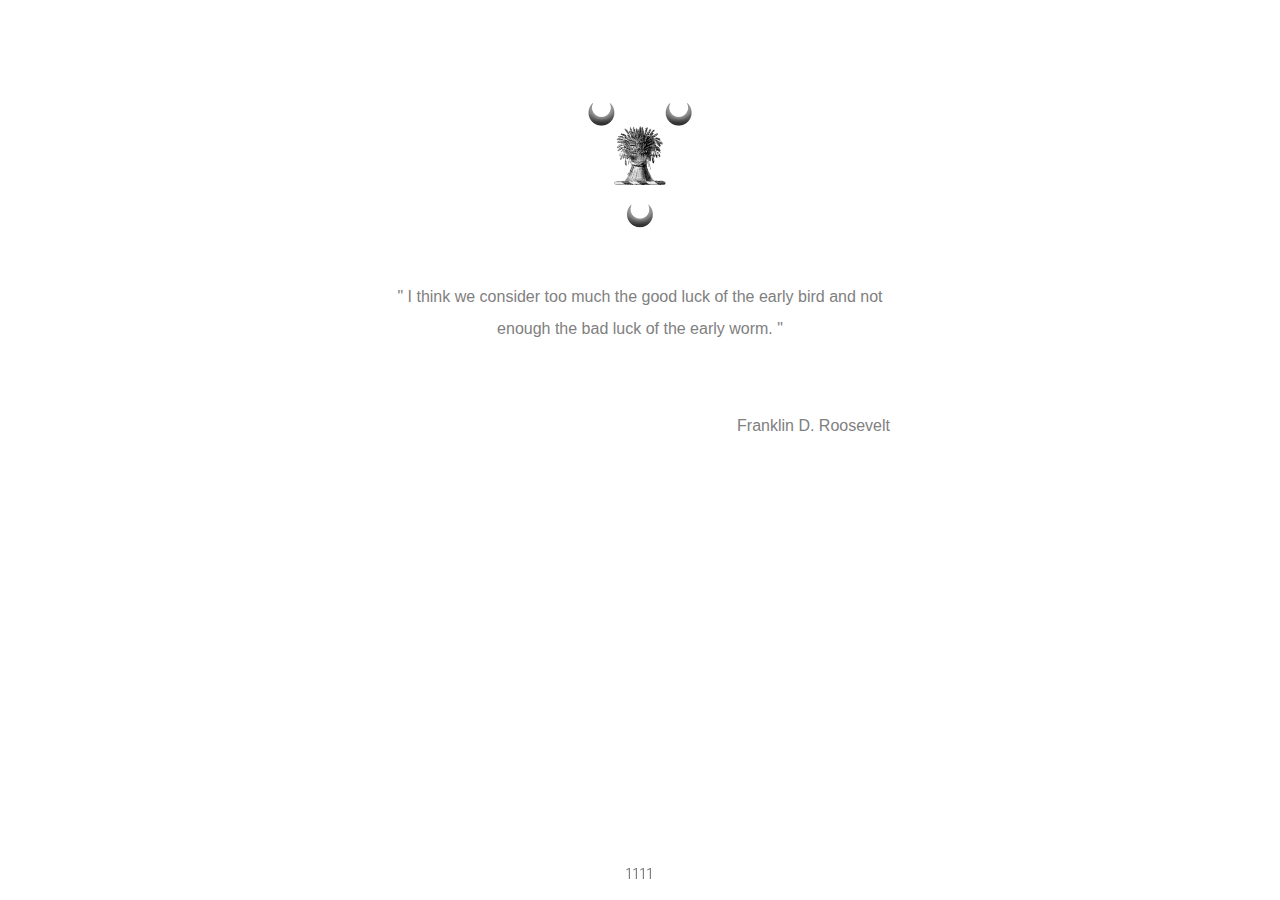
<file: index.html>
<!DOCTYPE html>
<html lang="en">
<head>
    <meta charset="UTF-8";>
    <meta name="description" content="quotes">
    <meta name="viewport" content="width=device-width, initial-scale=1">
    <title>Certiorem</title>
    <!-- Welcome to Certiorem (Latin for 'notify' or 'notification'). Please check back periodically for newly uploaded inspiration. -->
    
    <link rel="stylesheet" href="style.css">
</head>
    <link rel="shortcut icon" href="transparent.png">
<body>
    <img src="logo.png" alt="logo" style="width: 40%">
    <div class="main">
        <br/>
        <div class="quoteCenter">
            <h2>" I think we consider too much the good luck of the early bird and not enough the bad luck of the early worm. "</h2>
            <p class="author"> Franklin D. Roosevelt </p>
        </div>
    </div>
    <div class="footer">
        <p class="hover">1111</p>
    </div>
</body>
</html>
</file>
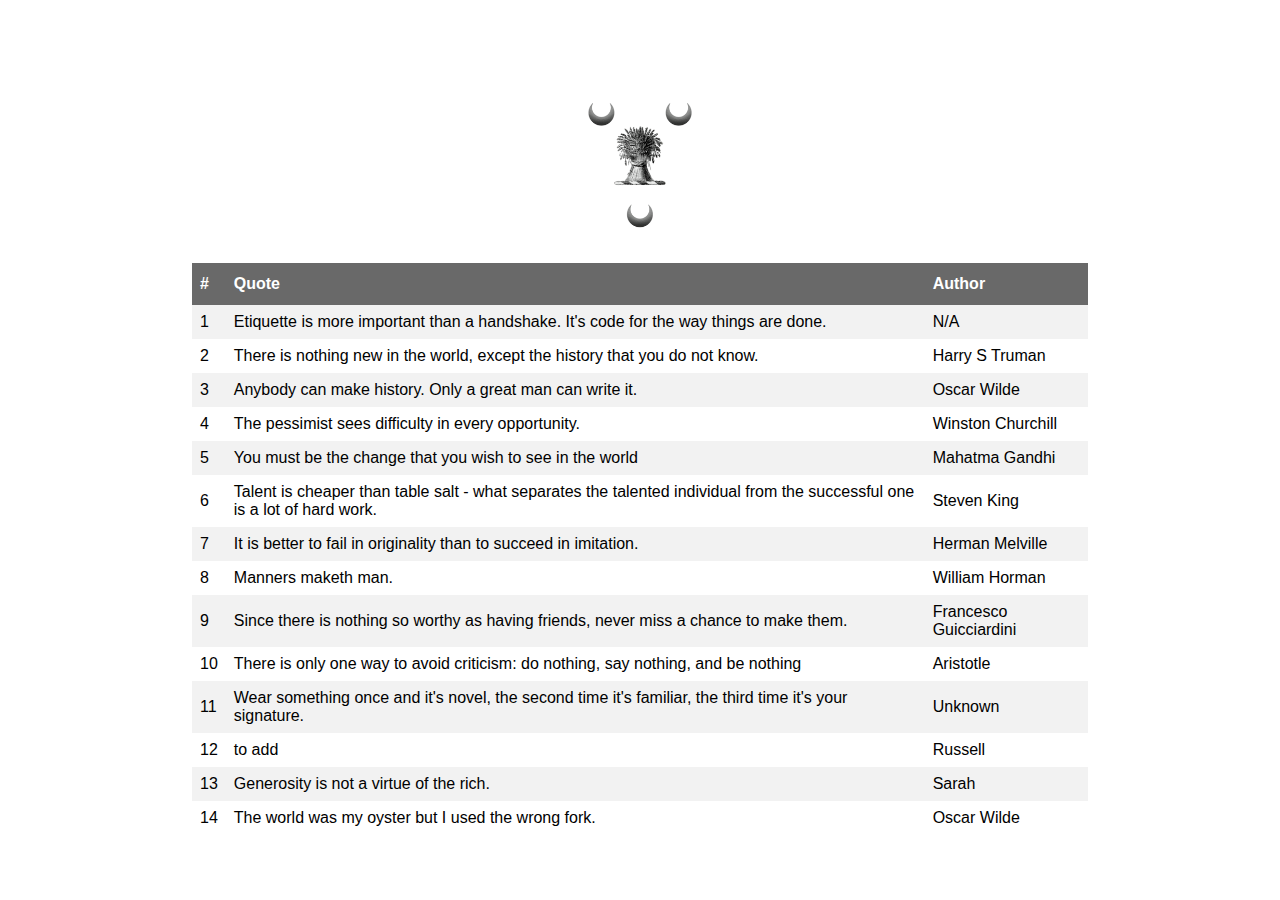
<file: history.html>
<!DOCTYPE html>
<html lang="en">
<head>
    <meta charset="UTF-8">
    <meta name="viewport" content="width=device-width, initial-scale=1">
    <title>Certiorem | History</title>
    <link rel="stylesheet" href="style.css">
    <script>
    
    </script>
</head>
    <link rel="shortcut icon" href="transparent.png">
    
<body>
    <img src="logo.png" alt="logo" style="width: 40%">
    <table class="quotes">
        <tr>
            <th>#</th>
            <th>Quote</th>
            <th>Author</th>
        </tr>
        <tr>
            <td>1</td>
            <td>Etiquette is more important than a handshake. It's code for the way things are done.</td>
            <td>N/A</td>
        </tr>
        <tr>
            <td>2</td>
            <td>There is nothing new in the world, except the history that you do not know.</td>
            <td>Harry S Truman</td>
        </tr>
        <tr>
            <td>3</td>
            <td>Anybody can make history. Only a great man can write it.</td>
            <td>Oscar Wilde</td>
        </tr>
        <tr>
            <td>4</td>
            <td>The pessimist sees difficulty in every opportunity.</td>
            <td>Winston Churchill</td>
        </tr>
        <tr>
            <td>5</td>
            <td>You must be the change that you wish to see in the world</td>
            <td>Mahatma Gandhi</td>
        </tr>
        <tr>
            <td>6</td>
            <td>Talent is cheaper than table salt - what separates the talented individual from the successful one is a lot of hard work.</td>
            <td>Steven King</td>
        </tr>
        <tr>
            <td>7</td>
            <td>It is better to fail in originality than to succeed in imitation.</td>
            <td>Herman Melville</td>
        </tr>
        <tr>
            <td>8</td>
            <td>Manners maketh man.</td>
            <td>William Horman</td>
        </tr>
        <tr>
            <td>9</td>
            <td>Since there is nothing so worthy as having friends, never miss a chance to make them.</td>
            <td>Francesco Guicciardini</td>
        </tr>
        <tr>
            <td>10</td>
            <td>There is only one way to avoid criticism: do nothing, say nothing, and be nothing</td>
            <td>Aristotle</td>
        </tr>
        <tr>
            <td>11</td>
            <td>Wear something once and it's novel, the second time it's familiar, the third time it's your signature.</td>
            <td>Unknown</td>
        </tr>
        <tr>
            <td>12</td>
            <td>to add</td>
            <td>Russell</td>
        </tr>
        <tr>
            <td>13</td>
            <td>Generosity is not a virtue of the rich.</td>
            <td>Sarah</td>
        </tr>
        <tr>
            <td>14</td>
            <td>The world was my oyster but I used the wrong fork.</td>
            <td>Oscar Wilde</td>
        </tr>
    </table>
</body>
</html>
</file>
<file: style.css>
@import url('https://fonts.googleapis.com/css?family=Chakra+Petch:300&display=swap');

html {
    background-image: url("https://www.transparenttextures.com/patterns/absurdity.png");
    height: 100%;
}

body {
    margin: 0;
    height: 100%;
}

.main {
    text-align: center;
    font-family: sans-serif;
}

.quoteCenter {
    width: 60%;
    max-width: 500px;
    margin: 0 auto;
}

.footer {
    position: fixed;
    bottom: 0;
    width: 100%;
    color: grey;
    text-align: center;
    background: transparent;
    letter-spacing: 2px;
    font-family: 'Chakra Petch', sans-serif;
}

.author {
    text-align: right;
    color: grey;
    font-family: 'Raleway', sans-serif;
    font-weight: 300;
    font-size: 16px;
}

::selection{
    background: gold;
}

::moz-selection {
    background: gold;
}

h2 {
    color: grey;
    font-family: 'Raleway', sans-serif;
    font-size: 16px;
    font-weight: 300;
    line-height: 32px;
    margin: 0 0 72px;
    text-align: center;
}

img {
    display: block;
    padding-top: 10vh;
    padding-bottom: 30px;
    margin-left: auto;
    margin-right: auto;
    min-width: 60px;
    max-width: 130px;
}

.quotes {
    border-collapse: collapse;
    font-family: 'Raleway', sans-serif;
    font-weight: 300;
    width: 70%;
    margin: 0 auto; 
}

.quotes td, .quotes th {
    /*border: 1px solid #ddd;*/
    padding: 8px;
}

.quotes tr:nth-child(even) {
    background-color: #f2f2f2;   
}

.quotes tr:nth-child(odd) {
    background-color: #fff;
}

.quotes tr:hover {background-color: #ddd;}

.quotes th {
    padding-top: 12px;
    padding-bottom: 12px;
    text-align: left;
    background-color: dimgrey;
    color: white;
}

@media only screen and (max-width: 600px) {
    .quoteCenter {
        width: 80%;
        margin: 0 auto;
    }
    .quotes {
        width: 90%;
    }
}

@media only screen and (max-height: 460px) {
    .footer p {
        display: none !important;
        visibility: hidden !important;
    }
}

/***Fade-ins***/
.quoteCenter, .author, .img {
    -webkit-animation: fadein 2s;
       -moz-animation: fadein 2s;
        -ms-animation: fadein 2s;
         -o-animation: fadein 2s;
            animation: fadein 2s;
}

@keyframes fadein {
    from { opacity: 0; }
    to   { opacity: 1; }
}

@-moz-keyframes fadein {
    from { opacity: 0; }
    to   { opacity: 1; }
}

@-webkit-keyframes fadein {
    from { opacity: 0; }
    to   { opacity: 1; }
}

@-ms-keyframes fadein {
    from { opacity: 0; }
    to   { opacity: 1; }
}
}
</file>
